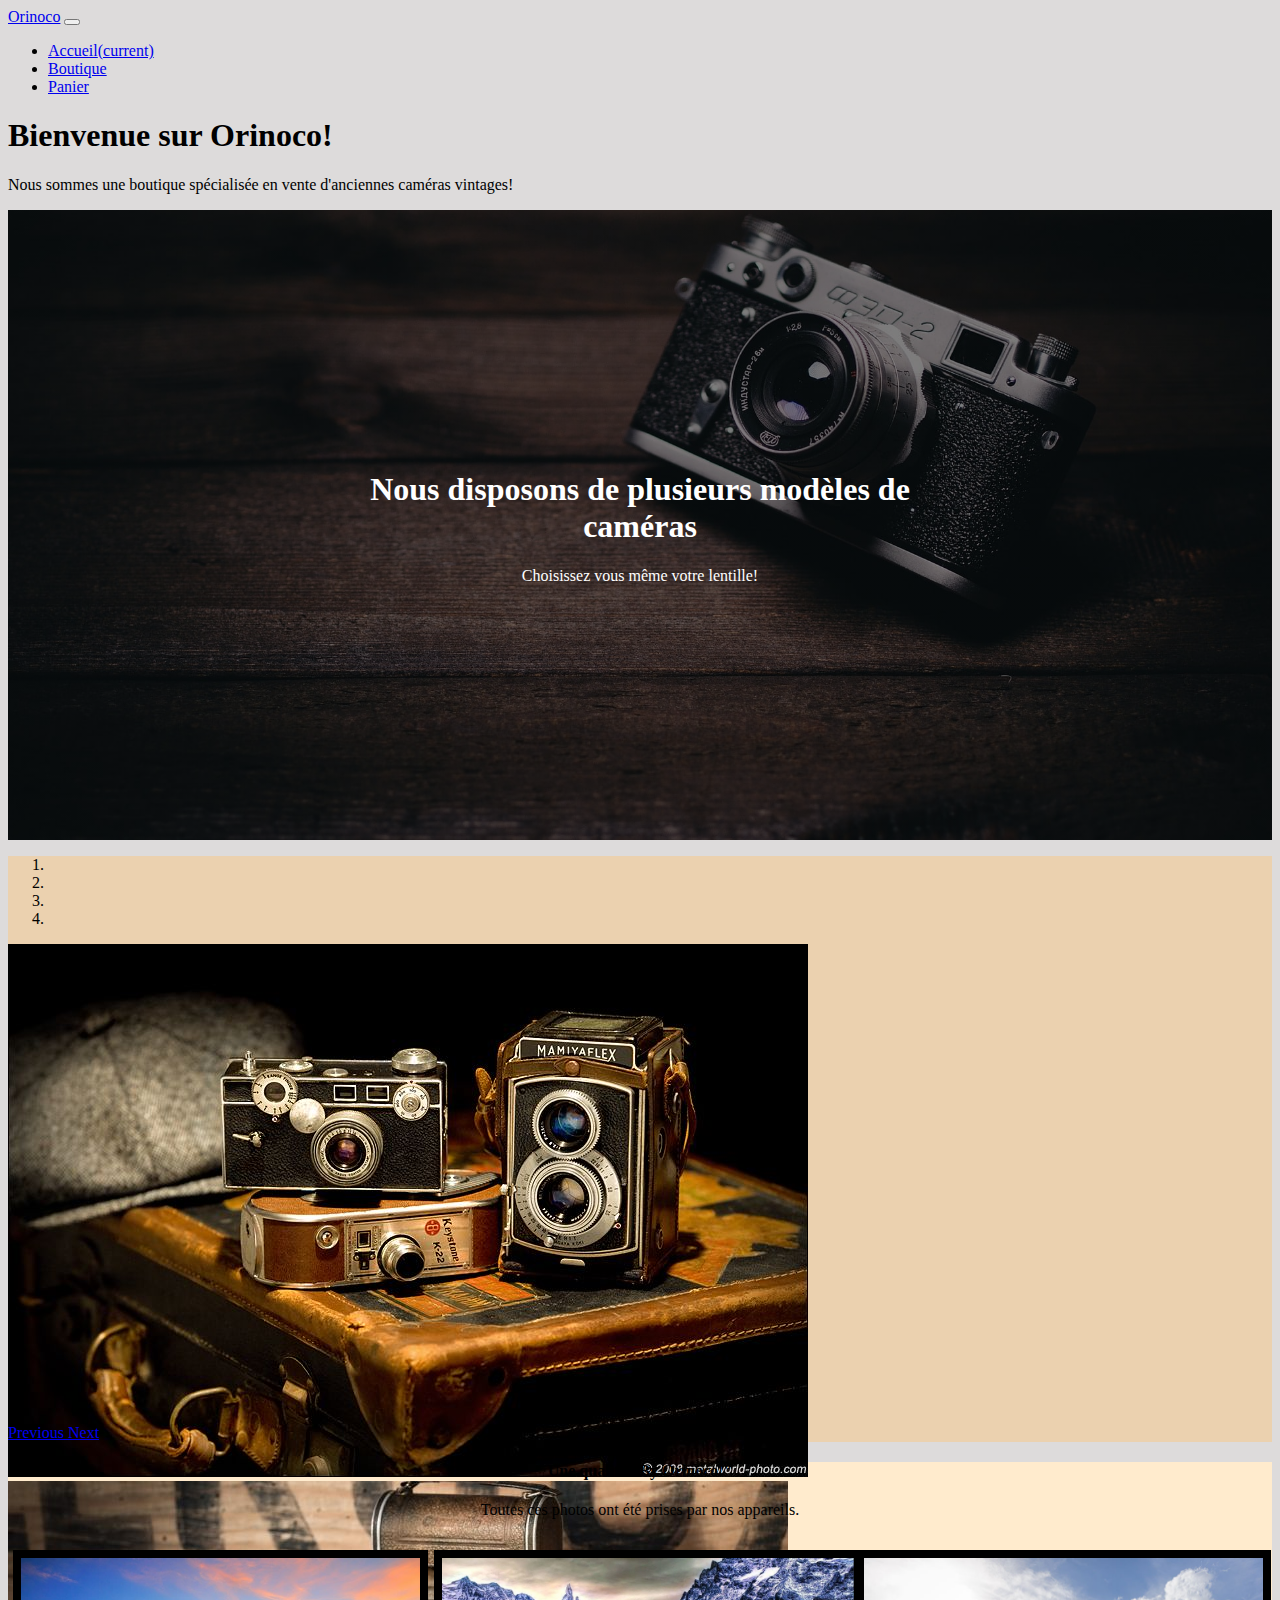
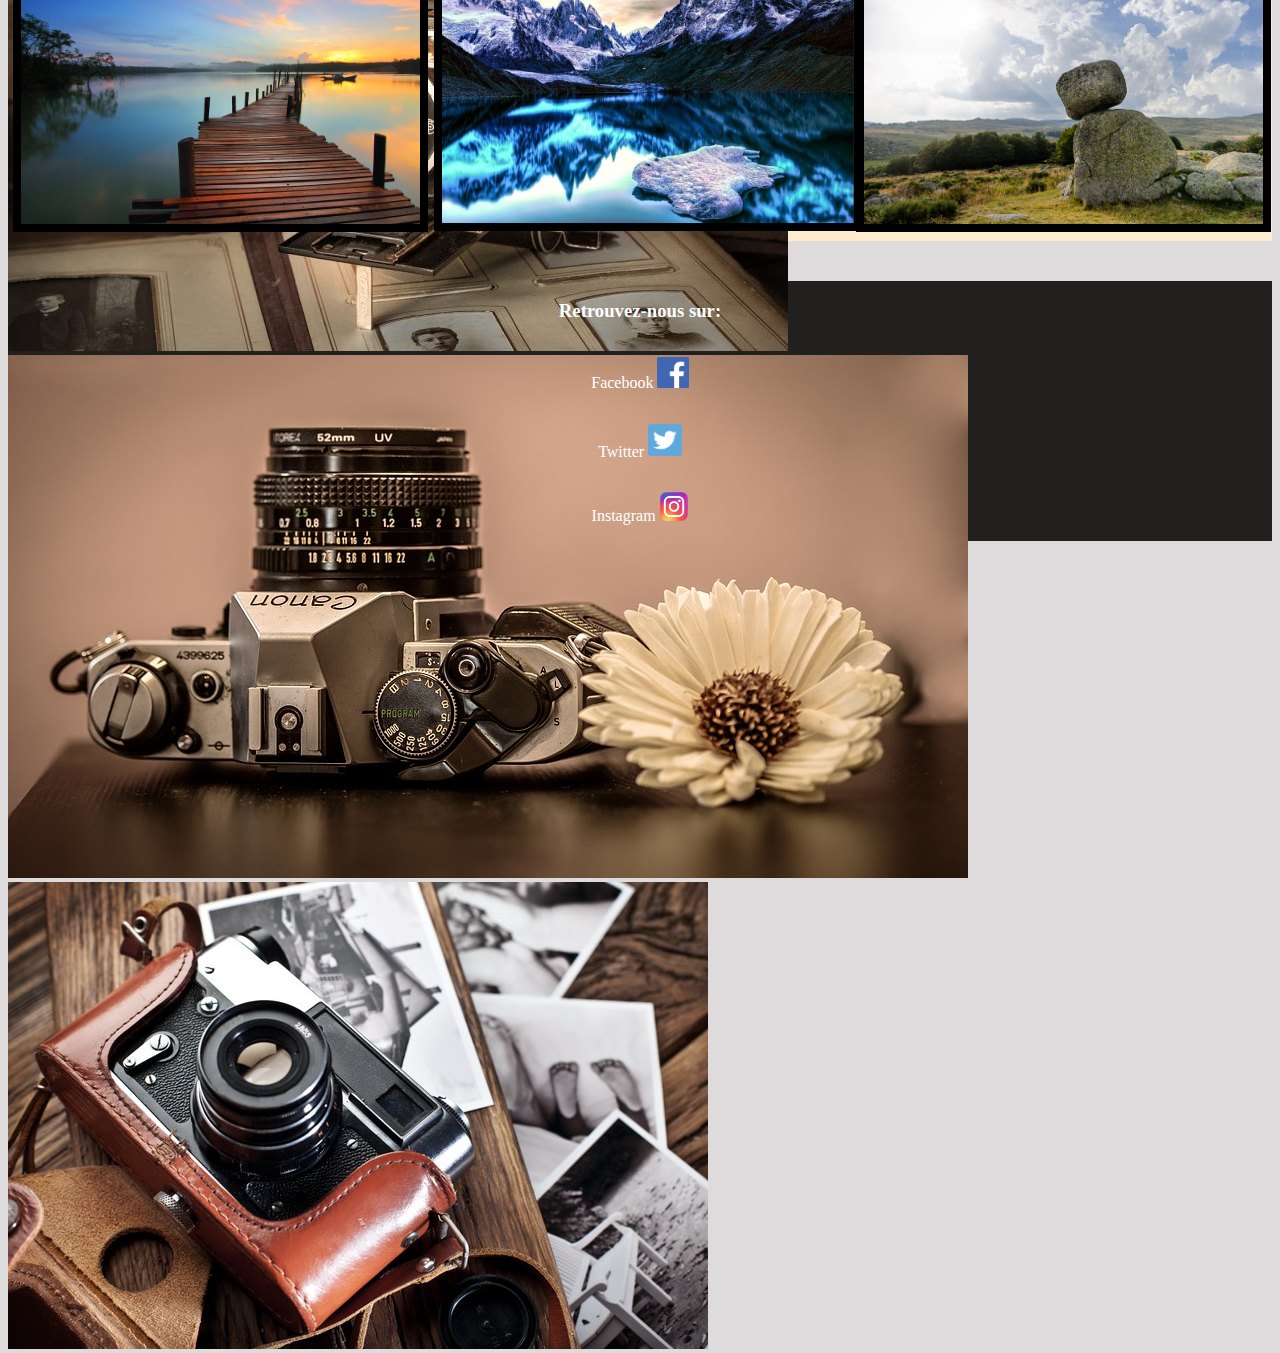
<file: index.html>
<!DOCTYPE html>
<html lang="fr">

<head>
    <meta charset="utf-8">
    <meta http-equiv="X-UA-Compatible" content="IE=edge">
    <title>Orinoco</title>
    <meta name="description" content="Page d'accueil du site Orinoco">
    <meta name="viewport" content="width=device-width, initial-scale=1">
    <link rel="stylesheet" href="https://cdn.jsdelivr.net/npm/bootstrap@4.5.3/dist/css/bootstrap.min.css" integrity="sha384-TX8t27EcRE3e/ihU7zmQxVncDAy5uIKz4rEkgIXeMed4M0jlfIDPvg6uqKI2xXr2" crossorigin="anonymous">
    <link rel="stylesheet" href="css/index.css">

</head>

<body>
    <header>
        <nav class="navbar navbar-expand-lg navbar-dark bg-dark">
            <a class="navbar-brand" href="#">Orinoco</a>
            <button class="navbar-toggler" type="button" data-toggle="collapse" data-target="#navbarNav" aria-controls="navbarNav" aria-expanded="false" aria-label="Toggle navigation">
          <span class="navbar-toggler-icon"></span>
        </button>
            <div class="collapse navbar-collapse" id="navbarNav">
                <ul class="navbar-nav">
                    <li class="nav-item active">
                        <a class="nav-link" href="index.html">Accueil<span class="sr-only">(current)</span></a>
                    </li>
                    <li class="nav-item">
                        <a class="nav-link" href="boutique.html">Boutique</a>
                    </li>
                    <li class="nav-item">
                        <a class="nav-link" href="panier.html">Panier</a>
                    </li>
                </ul>
            </div>
        </nav>
    </header>

    <article>
        <div class="jumbotron jumbotron-fluid">
            <div class="container">
                <h1 class="display-4">Bienvenue sur Orinoco!</h1>
                <p class="lead">Nous sommes une boutique spécialisée en vente d'anciennes caméras vintages!</p>
            </div>
        </div>
    </article>

    <aside>
        <div class="hero-image">
            <div class="hero-text">
              <h1>Nous disposons de plusieurs modèles de caméras</h1>
              <p>Choisissez vous même votre lentille!</p>
            </div>
          </div> 
    </aside>


    <main>
        <div class="container">
            <div class="row">
                <div class="col mt-5 mb-5">
                    <div id="carouselExampleIndicators" class="carousel slide" data-ride="carousel">
                        <ol class="carousel-indicators">
                            <li data-target="#carouselExampleIndicators" data-slide-to="0" class="active"></li>
                            <li data-target="#carouselExampleIndicators" data-slide-to="1"></li>
                            <li data-target="#carouselExampleIndicators" data-slide-to="2"></li>
                            <li data-target="#carouselExampleIndicators" data-slide-to="3"></li>
                        </ol>
                        <div class="carousel-inner" style=" max-height: 30rem;">
                            <div class="carousel-item active">
                                <img src="images/slide1.jpg" class="d-block w-100" alt="camera vintage the Univex Mercury">
                            </div>
                            <div class="carousel-item">
                                <img src="images/slide2.jpg" class="d-block w-100" alt="...">
                            </div>
                            <div class="carousel-item">
                                <img src="images/slide3.jpg" class="d-block w-100" alt="...">
                            </div>
                            <div class="carousel-item">
                                <img src="images/slide4.jpg" class="d-block w-100" alt="...">
                            </div>
                        </div>
                        <a class="carousel-control-prev" href="#carouselExampleIndicators" role="button" data-slide="prev">
                            <span class="carousel-control-prev-icon" aria-hidden="true"></span>
                            <span class="sr-only">Previous</span>
                        </a>
                        <a class="carousel-control-next" href="#carouselExampleIndicators" role="button" data-slide="next">
                            <span class="carousel-control-next-icon" aria-hidden="true"></span>
                            <span class="sr-only">Next</span>
                        </a>
                    </div>
                </div>
            </div>
        </div>
    </main>

    <section>
        <h4>Une qualité "By Orinoco!"</h4>
        <p>Toutes ces photos ont été prises par nos appareils. </p>
        <div class="container_images_sidebar">
            <div class="column">
              <img src="images/paysage1.jpg" alt="fleuve" id="paysage1">
            </div>
            <div class="column">
              <img src="images/paysage2.jpg" alt="montagnes" id="paysage2">
            </div>
            <div class="column">
              <img src="images/paysage3.jpg" alt="plaine" id="paysage3">
            </div>
          </div> 
    </section>

    <footer>
        <h3>Retrouvez-nous sur:</h3>
        <p>Facebook <img src="images/facebook.png" alt="Facebook" id="facebook"></p>
        <p>Twitter <img src="images/twitter.png" alt="Twitter" id="twitter"></p>
        <p>Instagram <img src="images/instagram.png" alt="Instagram" id="instagram"></p>
    </footer>
























    <script src="https://code.jquery.com/jquery-3.5.1.slim.min.js" integrity="sha384-DfXdz2htPH0lsSSs5nCTpuj/zy4C+OGpamoFVy38MVBnE+IbbVYUew+OrCXaRkfj" crossorigin="anonymous"></script>
    <script src="https://cdn.jsdelivr.net/npm/bootstrap@4.5.3/dist/js/bootstrap.bundle.min.js" integrity="sha384-ho+j7jyWK8fNQe+A12Hb8AhRq26LrZ/JpcUGGOn+Y7RsweNrtN/tE3MoK7ZeZDyx" crossorigin="anonymous"></script>
</body>

</html>
</file>
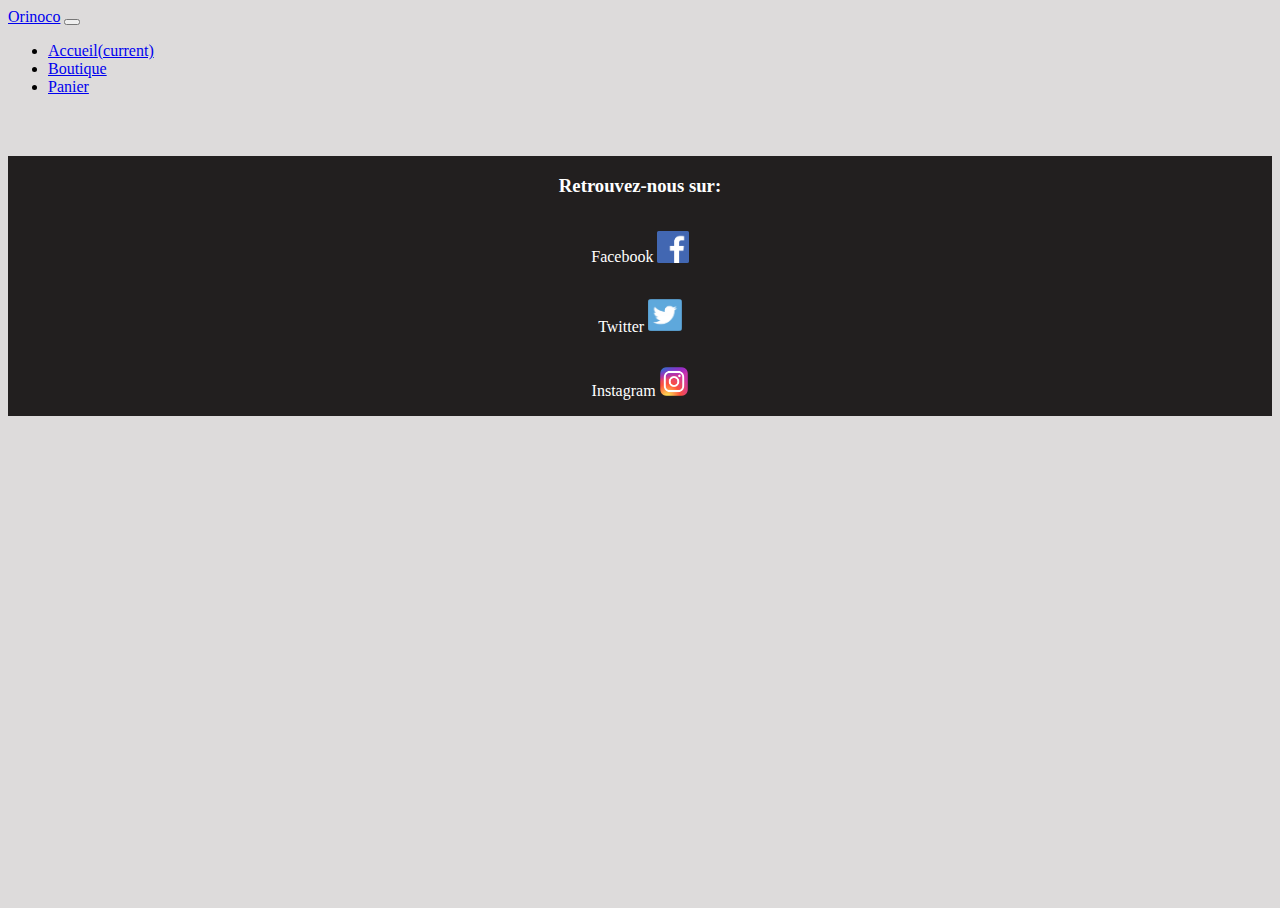
<file: boutique.html>
<!DOCTYPE html>

<html lang="fr">

<head>
    <meta charset="utf-8">
    <meta http-equiv="X-UA-Compatible" content="IE=edge">
    <title>Orinoco</title>
    <meta name="description" content="">
    <meta name="viewport" content="width=device-width, initial-scale=1, maximum-scale=1">
    <link rel="stylesheet" href="https://cdn.jsdelivr.net/npm/bootstrap@4.5.3/dist/css/bootstrap.min.css" integrity="sha384-TX8t27EcRE3e/ihU7zmQxVncDAy5uIKz4rEkgIXeMed4M0jlfIDPvg6uqKI2xXr2" crossorigin="anonymous">
    <link rel="stylesheet" href="css/style.css">

</head>

<body>

    <header>
        <nav class="navbar navbar-expand-lg navbar-dark bg-dark">
            <a class="navbar-brand" href="#">Orinoco</a>
            <button class="navbar-toggler" type="button" data-toggle="collapse" data-target="#navbarNav" aria-controls="navbarNav" aria-expanded="false" aria-label="Toggle navigation">
          <span class="navbar-toggler-icon"></span>
        </button>
            <div class="collapse navbar-collapse" id="navbarNav">
                <ul class="navbar-nav">
                    <li class="nav-item active">
                        <a class="nav-link" href="index.html">Accueil<span class="sr-only">(current)</span></a>
                    </li>
                    <li class="nav-item">
                        <a class="nav-link" href="boutique.html">Boutique</a>
                    </li>
                    <li class="nav-item">
                        <a class="nav-link" href="panier.html">Panier</a>
                    </li>
                </ul>
            </div>
        </nav>
    </header>

    

    <main>
        <div class="camera_container">
            

        </div>
    </main>

    <footer>
        <h3>Retrouvez-nous sur:</h3>
        <p>Facebook <img src="images/facebook.png" alt="Facebook" id="facebook"></p>
        <p>Twitter <img src="images/twitter.png" alt="Twitter" id="twitter"></p>
        <p>Instagram <img src="images/instagram.png" alt="Instagram" id="instagram"></p>
    </footer>






    <script src="JS/script.js"></script>

    <script src="https://code.jquery.com/jquery-3.5.1.slim.min.js" integrity="sha384-DfXdz2htPH0lsSSs5nCTpuj/zy4C+OGpamoFVy38MVBnE+IbbVYUew+OrCXaRkfj" crossorigin="anonymous"></script>
    <script src="https://cdn.jsdelivr.net/npm/bootstrap@4.5.3/dist/js/bootstrap.bundle.min.js" integrity="sha384-ho+j7jyWK8fNQe+A12Hb8AhRq26LrZ/JpcUGGOn+Y7RsweNrtN/tE3MoK7ZeZDyx" crossorigin="anonymous"></script>
</body>

</html>
</file>
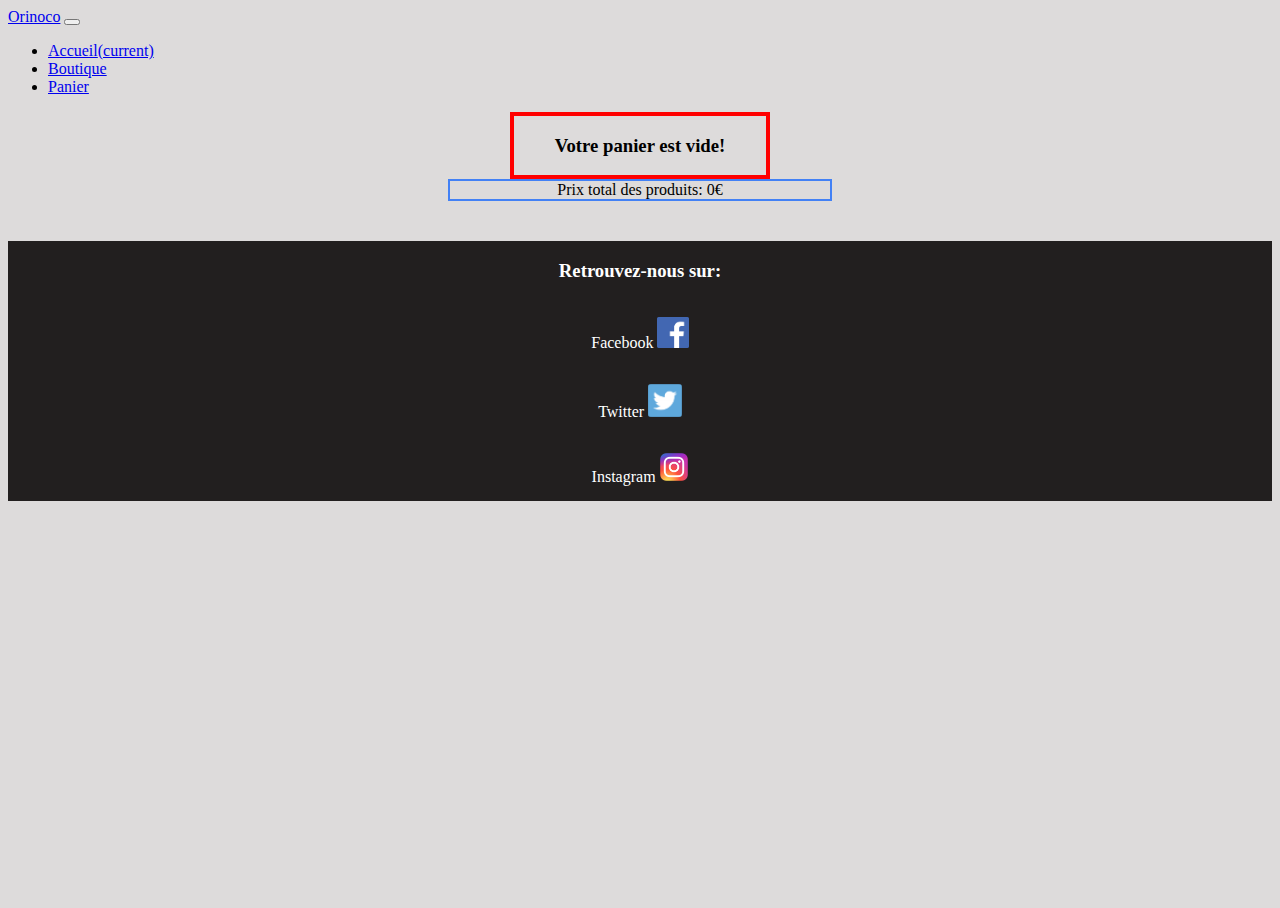
<file: panier.html>
<!DOCTYPE html>
<html lang="fr">

<head>
    <meta charset="utf-8">
    <meta http-equiv="X-UA-Compatible" content="IE=edge">
    <title>Orinoco</title>
    <meta name="description" content="">
    <meta name="viewport" content="width=device-width, initial-scale=1">
    <link rel="stylesheet" href="https://cdn.jsdelivr.net/npm/bootstrap@4.5.3/dist/css/bootstrap.min.css" integrity="sha384-TX8t27EcRE3e/ihU7zmQxVncDAy5uIKz4rEkgIXeMed4M0jlfIDPvg6uqKI2xXr2" crossorigin="anonymous">

    <link rel="stylesheet" href="css/panier.css">
</head>

<body>
    <header>
        <nav class="navbar navbar-expand-lg navbar-dark bg-dark">
            <a class="navbar-brand" href="#">Orinoco</a>
            <button class="navbar-toggler" type="button" data-toggle="collapse" data-target="#navbarNav" aria-controls="navbarNav" aria-expanded="false" aria-label="Toggle navigation">
          <span class="navbar-toggler-icon"></span>
        </button>
            <div class="collapse navbar-collapse" id="navbarNav">
                <ul class="navbar-nav">
                    <li class="nav-item active">
                        <a class="nav-link" href="index.html">Accueil<span class="sr-only">(current)</span></a>
                    </li>
                    <li class="nav-item">
                        <a class="nav-link" href="boutique.html">Boutique</a>
                    </li>
                    <li class="nav-item">
                        <a class="nav-link" href="panier.html">Panier</a>
                    </li>
                </ul>
            </div>
        </nav>
    </header>

    <main>
        <div class="alert alert-danger mt-5 mb-5 error_panier" role="alert">
            <h3>Votre panier est vide!</h3>
        </div>
        <div class="camera_container">

        </div>
        <div class="alert alert-info mb-5 total-price" role="alert"></div>

        <div class="form_container">
            <form class="row g-3 needs-validation form" novalidate>
                <div class="col-md-4">
                    <label for="firstName" class="form-label">Prénom</label>
                    <input type="text" class="form-control" id="firstName" pattern="[a-zA-Z-]{2,15}"  value="" required>
                    <div class="valid-feedback">
                        Champ valide!
                    </div>
                    <div class="invalid-feedback">
                        Veuillez rentrer un prénom.
                    </div>
                </div>
                <div class="col-md-4">
                    <label for="lastName" class="form-label">Nom</label>
                    <input type="text" class="form-control" id="lastName" pattern="[a-zA-Z-]{2,15}" value="" required>
                    <div class="valid-feedback">
                        Champ valide!
                    </div>
                    <div class="invalid-feedback">
                        Veuillez rentrer un nom.
                    </div>
                </div>
                <div class="col-md-4">
                    <label for="address" class="form-label">Adresse</label>
                    <input type="text" class="form-control" id="address" pattern="[a-zA-Z0-9' ]{4,30}" required>
                    <div class="valid-feedback">
                        Champ valide!
                    </div>
                    <div class="invalid-feedback">
                        Veuillez rentrer une adresse valide.
                    </div>
                </div>
                <div class="col-md-4">
                    <label for="email" class="form-label">Email</label>
                    <div class="input-group has-validation email">
                        <span class="input-group-text" id="inputGroupPrepend">@</span>
                        <input type="email" class="form-control" id="email" aria-describedby="inputGroupPrepend" required>
                        <div class="invalid-feedback">
                            Veuillez rentrer un email valide.
                        </div>
                    </div>
                </div>
                <div class="col-md-6">
                    <label for="city" class="form-label">Ville</label>
                    <input type="text" class="form-control" id="city" pattern="[a-zA-Z-]{2,15}" required>
                    <div class="invalid-feedback">
                        Veuillez choirsir une ville.
                    </div>
                </div>
                <div class="col-12">
                    <div class="form-check">
                        <input class="form-check-input" type="checkbox" value="" id="invalidCheck" required>
                        <label class="form-check-label" for="invalidCheck">
                  Je suis d'accord avec les termes et les conditions.
                </label>
                        <div class="invalid-feedback">
                            Veuillez accepter les termes et les conditions.
                        </div>
                    </div>
                </div>
                <div class="col-12">
                    <button class="btn btn-dark submit-form" type="submit">Valider</button>
                </div>
            </form>
        </div>
    </main>


    <footer>
        <h3>Retrouvez-nous sur:</h3>
        <p>Facebook <img src="images/facebook.png" alt="Facebook" id="facebook"></p>
        <p>Twitter <img src="images/twitter.png" alt="Twitter" id="twitter"></p>
        <p>Instagram <img src="images/instagram.png" alt="Instagram" id="instagram"></p>
    </footer>


    <script src="JS/panier.js"></script>
    <script src="https://code.jquery.com/jquery-3.5.1.slim.min.js" integrity="sha384-DfXdz2htPH0lsSSs5nCTpuj/zy4C+OGpamoFVy38MVBnE+IbbVYUew+OrCXaRkfj" crossorigin="anonymous"></script>
    <script src="https://cdn.jsdelivr.net/npm/bootstrap@4.5.3/dist/js/bootstrap.bundle.min.js" integrity="sha384-ho+j7jyWK8fNQe+A12Hb8AhRq26LrZ/JpcUGGOn+Y7RsweNrtN/tE3MoK7ZeZDyx" crossorigin="anonymous"></script>
</body>

</html>
</file>
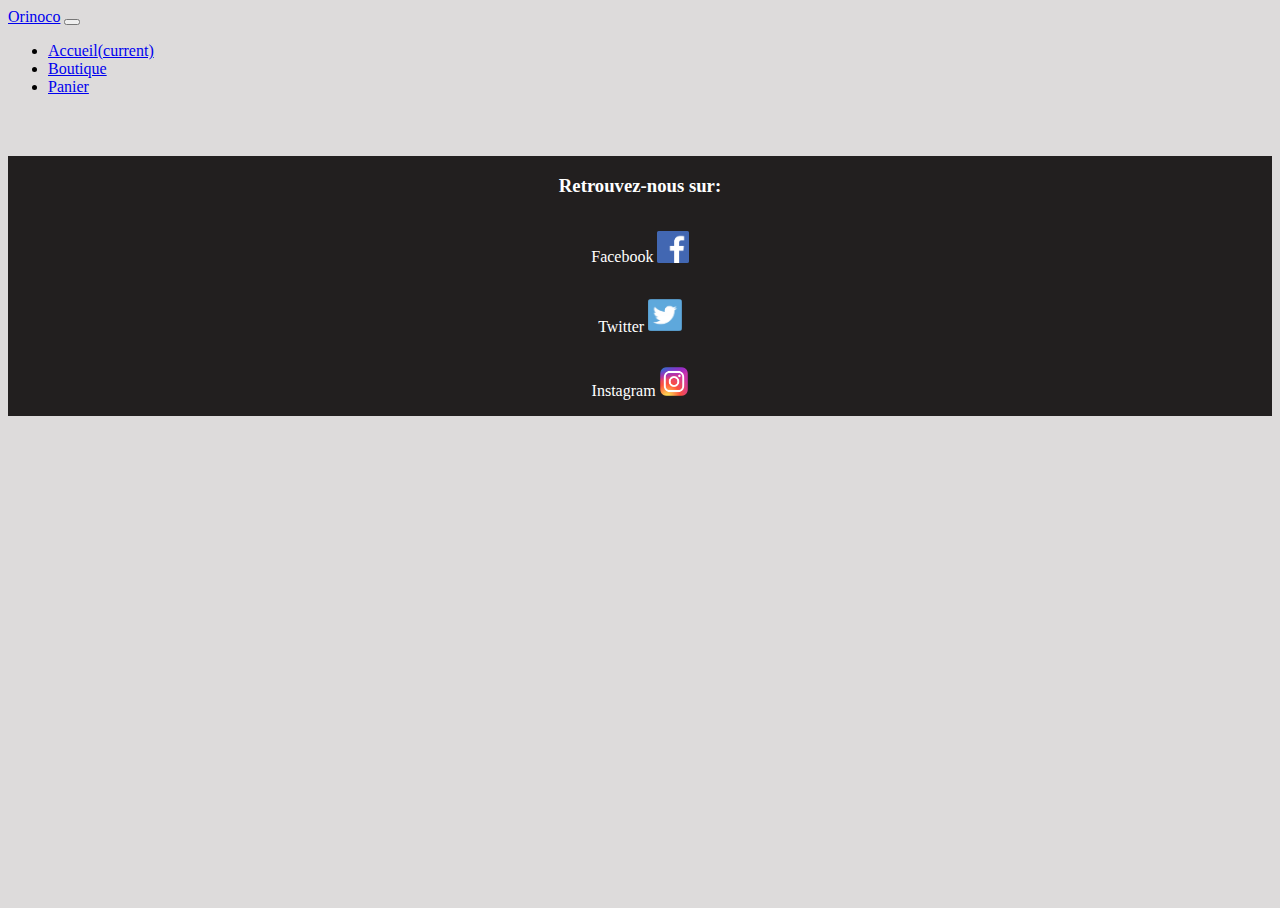
<file: produits.html>
<!DOCTYPE html>
<html lang="fr">

<head>
    <meta charset="utf-8">
    <meta http-equiv="X-UA-Compatible" content="IE=edge">
    <title>Orinoco</title>
    <meta name="description" content="">
    <meta name="viewport" content="width=device-width, initial-scale=1">
    <link rel="stylesheet" href="https://cdn.jsdelivr.net/npm/bootstrap@4.5.3/dist/css/bootstrap.min.css" integrity="sha384-TX8t27EcRE3e/ihU7zmQxVncDAy5uIKz4rEkgIXeMed4M0jlfIDPvg6uqKI2xXr2" crossorigin="anonymous">
    <link rel="stylesheet" href="css/style.css">
</head>

<body>
    <header>
        <nav class="navbar navbar-expand-lg navbar-dark bg-dark">
            <a class="navbar-brand" href="#">Orinoco</a>
            <button class="navbar-toggler" type="button" data-toggle="collapse" data-target="#navbarNav" aria-controls="navbarNav" aria-expanded="false" aria-label="Toggle navigation">
          <span class="navbar-toggler-icon"></span>
        </button>
            <div class="collapse navbar-collapse" id="navbarNav">
                <ul class="navbar-nav">
                    <li class="nav-item active">
                        <a class="nav-link" href="index.html">Accueil<span class="sr-only">(current)</span></a>
                    </li>
                    <li class="nav-item">
                        <a class="nav-link" href="boutique.html">Boutique</a>
                    </li>
                    <li class="nav-item">
                        <a class="nav-link" href="panier.html">Panier</a>
                    </li>
                </ul>
            </div>
        </nav>
    </header>

    <main>
        <div class="camera_container">


        </div>

        <div class="alert alert-success product-alert" role="alert">
            Le produit a bien été ajouté. <a href="panier.html" class="alert-link">Voir votre panier</a> <a href="boutique.html" class="alert-link">Continuer les achats</a>.
        </div>

    </main>


    <footer>
        <h3>Retrouvez-nous sur:</h3>
        <p>Facebook <img src="images/facebook.png" alt="Facebook" id="facebook"></p>
        <p>Twitter <img src="images/twitter.png" alt="Twitter" id="twitter"></p>
        <p>Instagram <img src="images/instagram.png" alt="Instagram" id="instagram"></p>
    </footer>



    <script src="JS/produits.js"></script>

    <script src="https://code.jquery.com/jquery-3.5.1.slim.min.js" integrity="sha384-DfXdz2htPH0lsSSs5nCTpuj/zy4C+OGpamoFVy38MVBnE+IbbVYUew+OrCXaRkfj" crossorigin="anonymous"></script>
    <script src="https://cdn.jsdelivr.net/npm/bootstrap@4.5.3/dist/js/bootstrap.bundle.min.js" integrity="sha384-ho+j7jyWK8fNQe+A12Hb8AhRq26LrZ/JpcUGGOn+Y7RsweNrtN/tE3MoK7ZeZDyx" crossorigin="anonymous"></script>
</body>

</html>
</file>
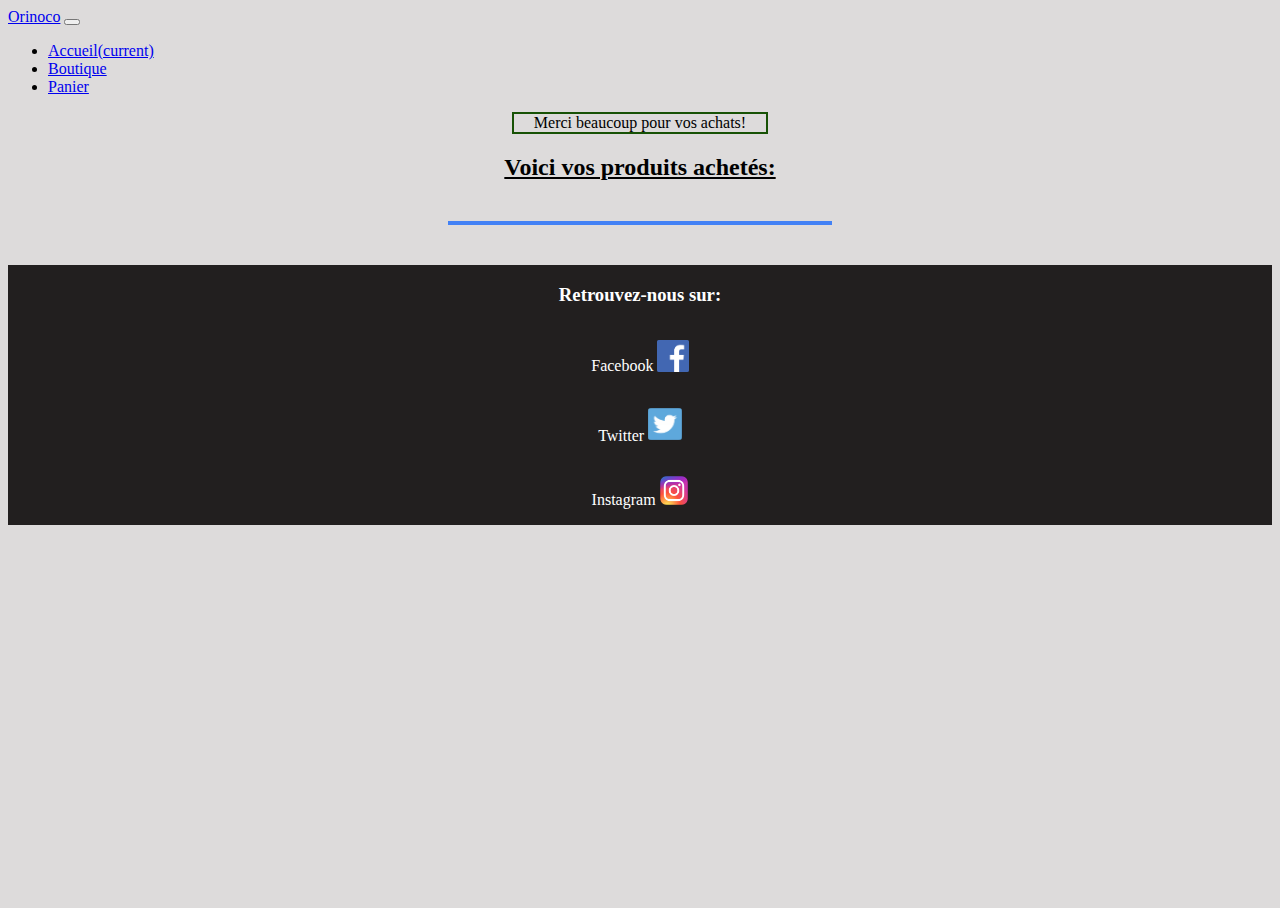
<file: validation.html>
<!DOCTYPE html>
<html lang="fr">

<head>
    <meta charset="utf-8">
    <meta http-equiv="X-UA-Compatible" content="IE=edge">
    <title>Orinoco</title>
    <meta name="description" content="">
    <meta name="viewport" content="width=device-width, initial-scale=1">
    <link rel="stylesheet" href="https://cdn.jsdelivr.net/npm/bootstrap@4.5.3/dist/css/bootstrap.min.css" integrity="sha384-TX8t27EcRE3e/ihU7zmQxVncDAy5uIKz4rEkgIXeMed4M0jlfIDPvg6uqKI2xXr2" crossorigin="anonymous">
    <link rel="stylesheet" href="css/style.css">
</head>

<body>
    <header>
        <nav class="navbar navbar-expand-lg navbar-dark bg-dark">
            <a class="navbar-brand" href="#">Orinoco</a>
            <button class="navbar-toggler" type="button" data-toggle="collapse" data-target="#navbarNav" aria-controls="navbarNav" aria-expanded="false" aria-label="Toggle navigation">
          <span class="navbar-toggler-icon"></span>
        </button>
            <div class="collapse navbar-collapse" id="navbarNav">
                <ul class="navbar-nav">
                    <li class="nav-item active">
                        <a class="nav-link" href="index.html">Accueil<span class="sr-only">(current)</span></a>
                    </li>
                    <li class="nav-item">
                        <a class="nav-link" href="boutique.html">Boutique</a>
                    </li>
                    <li class="nav-item">
                        <a class="nav-link" href="panier.html">Panier</a>
                    </li>
                </ul>
            </div>
        </nav>
    </header>

    <main>
        <div class="alert alert-success mt-5 mb-5 valid-alert" role="alert">
            Merci beaucoup pour vos achats!
        </div>
        <h2 class="buy_products">Voici vos produits achetés:</h2>
        <div class="camera_container"></div>
        <div class="alert alert-info mb-5 total-price" role="alert"></div>
        <div id="container-order-id"></div>
    </main>

    <footer>
        <h3>Retrouvez-nous sur:</h3>
        <p>Facebook <img src="images/facebook.png" alt="Facebook" id="facebook"></p>
        <p>Twitter <img src="images/twitter.png" alt="Twitter" id="twitter"></p>
        <p>Instagram <img src="images/instagram.png" alt="Instagram" id="instagram"></p>
    </footer>

    <script src="JS/validation.js" async defer></script>
    <script src="https://code.jquery.com/jquery-3.5.1.slim.min.js" integrity="sha384-DfXdz2htPH0lsSSs5nCTpuj/zy4C+OGpamoFVy38MVBnE+IbbVYUew+OrCXaRkfj" crossorigin="anonymous"></script>
    <script src="https://cdn.jsdelivr.net/npm/bootstrap@4.5.3/dist/js/bootstrap.bundle.min.js" integrity="sha384-ho+j7jyWK8fNQe+A12Hb8AhRq26LrZ/JpcUGGOn+Y7RsweNrtN/tE3MoK7ZeZDyx" crossorigin="anonymous"></script>
</body>

</html>
</file>
<file: css/index.css>
body {
    background-color:  rgb(221, 219, 219);;
}
body, html {
    height: 100%;
}
main {
    background-color: rgb(235, 209, 175);
}
article {
    max-height: 240px;
}
aside {
    display: contents;
}
section {
    background-color: blanchedalmond;
}
section h4 {
    margin-top: 20px;
    text-align: center;
}
section p {
    text-align: center;
}
.hero-image {
    background-image: linear-gradient(rgba(0, 0, 0, 0.5), rgba(0, 0, 0, 0.5)), url("../images/fond_ecran.jpg");
    height: 70%;
    background-position: center;
    background-repeat: no-repeat;
    background-size: cover;
    position: relative;
}
.hero-text {
    text-align: center;
    position: absolute;
    top: 50%;
    left: 50%;
    transform: translate(-50%, -50%);
    color: white;
}
.container_images_sidebar {
    display: flex;
} 
.column {
    flex: 33.33%;
    padding: 5px;
    text-align: center;
    margin-top: 10px;
}
#paysage1, #paysage3 {
    width: 97%;
    height: auto;
    border: 8px solid black;
}
#paysage2 {
    width: 100%;
    height: auto;
    border: 8px solid black;
}
footer {
    background-color: rgb(34, 31, 31);
    color: white;
    display: flex; 
    flex-direction: column;
    align-items: center;
    text-align: center;
    margin-top: 40px;
}
.social_reseau {
    display: flex;
    flex-direction: row;
    text-align: center;
}
#facebook {
    max-width: 8%;
    max-height: 8%;
}
#twitter, #instagram {
    max-width: 10%;
    max-height: 10%;
    
}
</file>
<file: css/style.css>
body {
    background-color:  rgb(221, 219, 219);;
}
body, html {
    height: 100%;
}
aside {
    max-height: 240px;
}

sidebar p {
    text-align: center;
}
footer {
    background-color: rgb(34, 31, 31);
    color: white;
    display: flex; 
    flex-direction: column;
    align-items: center;
    text-align: center;
    margin-top: 40px;
}
.camera_container {
    background-color: rgb(221, 219, 219);
    display: flex;
    justify-content: center;
    display: flex;
    flex-wrap: wrap;
    margin: 20px;
}
.cardStyle {
    background-color: silver;
    text-align: center;
    border-radius: 15px 15px 0px 0px;
    border-color: black;
}

.cardStyleValidation {
    margin: 5%;
    border: 3px solid gray;
}

.cardImageStyle {
    border-radius: 15px 15px 0px 0px;
}

.buttonChoice {
    font-size: 1.1em;
}

.buttonOfPanier {
    font-size: 1em;
}

.product-alert {
    display: none;
    flex-direction: column;
    max-width: 20%;
    align-items: center;
    margin: auto;
    margin-top: 30px;
}

.error_panier {
    display: none;
    flex-direction: column;
    max-width: 20%;
    align-items: center;
    margin: auto;
    border: 4px solid red;
}

.card_body_panier {
    display: flex;
    justify-content: space-around;
}

.total-price {
    max-width: 30%;
    margin: auto;
    border: 2px solid rgb(66, 129, 245);
    text-align: center;
}

.form {
    display: flex;
    flex-direction: column;
    max-width: 90%;
    margin: auto;
    background-color: silver;
}

.col-md-4,
.col-md-6 {
    min-width: 100%;
}

.valid-alert {
    max-width: 20%;
    text-align: center;
    margin: auto;
    border: 2px solid rgb(23, 82, 5);
}
.buy_products {
    text-align: center;
    text-decoration: underline black;
}
#container-order-id {
    text-align: center;
}
#container-order-id h3 {
    text-decoration: underline black;
}

.social_reseau {
    display: flex;
    flex-direction: row;
    text-align: center;
}
#facebook {
    max-width: 8%;
    max-height: 8%;
}
#twitter, #instagram {
    max-width: 10%;
    max-height: 10%;
    
}
@media screen and (min-width : 768px) and (max-width : 1024px) {     /* Responsive tablette*/
    .cardStyle {
        width: 150% !important;
    }  
    .product-alert {
        max-width: 80% !important;
    }
    .cardStyleValidation {
        width: 80% !important;
    }
    .valid-alert {
        max-width: 80% !important;
    }
    .buy_products {
        text-align: center;
    }
    .total-price {
        max-width: 80% !important;
    }
}
@media screen and (min-width : 320px) and (max-width : 480px) {
    .cardStyle {
        width: 200% !important;
    }
    .buttonOfPanier {
        margin-left: 20px !important;
    }
    .product-alert {
        max-width: 80% !important;
    }
    .cardStyleValidation {
        width: 80% !important;
    }
    .valid-alert {
        max-width: 80% !important;
    }
    .buy_products {
        text-align: center;
    }
    .total-price {
        max-width: 80% !important;
    }
}
</file>
<file: css/panier.css>
body {
    background-color:  rgb(221, 219, 219);;
}
body, html {
    height: 100%;
}
aside {
    max-height: 240px;
}

sidebar p {
    text-align: center;
}
footer {
    background-color: rgb(34, 31, 31);
    color: white;
    display: flex; 
    flex-direction: column;
    align-items: center;
    text-align: center;
    margin-top: 40px;
}
.camera_container {
    background-color: rgb(221, 219, 219);
    display: flex;
    justify-content: center;
    display: flex;
    flex-wrap: wrap;
    margin:0px;
}
.cardStyle {
    background-color: silver;
    text-align: center;
    border-radius: 15px 15px 0px 0px;
    border-color: black;
    margin: 5%;
}

.cardStyleValidation {
    margin: 5%;
    border: 3px solid gray;
}

.cardImageStyle {
    border-radius: 15px 15px 0px 0px;
}

.buttonChoice {
    font-size: 1.1em;
}

.buttonOfPanier {
    font-size: 1em;
}

.product-alert {
    display: none;
    flex-direction: column;
    max-width: 20%;
    align-items: center;
    margin: auto;
}

.error_panier {
    display: none;
    flex-direction: column;
    max-width: 20%;
    align-items: center;
    margin: auto;
    border: 4px solid red;
}

.card_body_panier {
    display: flex;
    justify-content: space-around;
}

.total-price {
    max-width: 30%;
    margin: auto;
    border: 2px solid rgb(66, 129, 245);
    text-align: center;
}

.form {
    display: flex;
    flex-direction: column;
    max-width: 90%;
    margin: auto;
    background-color: silver;
}

.col-md-4,
.col-md-6 {
    min-width: 100%;
}

.valid-alert {
    max-width: 20%;
    text-align: center;
    margin: auto;
    border: 2px solid rgb(23, 82, 5);
}
.buy_products {
    text-align: center;
    text-decoration: underline black;
}
#container-order-id {
    text-align: center;
}
#container-order-id h3 {
    text-decoration: underline black;
}

.social_reseau {
    display: flex;
    flex-direction: row;
    text-align: center;
}
#facebook {
    max-width: 8%;
    max-height: 8%;
}
#twitter, #instagram {
    max-width: 10%;
    max-height: 10%;
    
}
@media screen and (min-width : 768px) and (max-width : 1024px) {     /* Responsive tablette*/
    .cardStyle {
        width: 150% !important;
    }  
    .product-alert {
        max-width: 80% !important;
    }
    .cardStyleValidation {
        width: 80% !important;
    }
    .valid-alert {
        max-width: 80% !important;
    }
    .buy_products {
        text-align: center;
    }
    .total-price {
        max-width: 80% !important;
    }
}
@media screen and (min-width : 320px) and (max-width : 480px) {
    .cardStyle {
        width: 200% !important;
    }
    .buttonOfPanier {
        margin-left: 20px !important;
    }
    .product-alert {
        max-width: 80% !important;
    }
    .cardStyleValidation {
        width: 80% !important;
    }
    .valid-alert {
        max-width: 80% !important;
    }
    .buy_products {
        text-align: center;
    }
    .total-price {
        max-width: 80% !important;
    }
}
</file>
